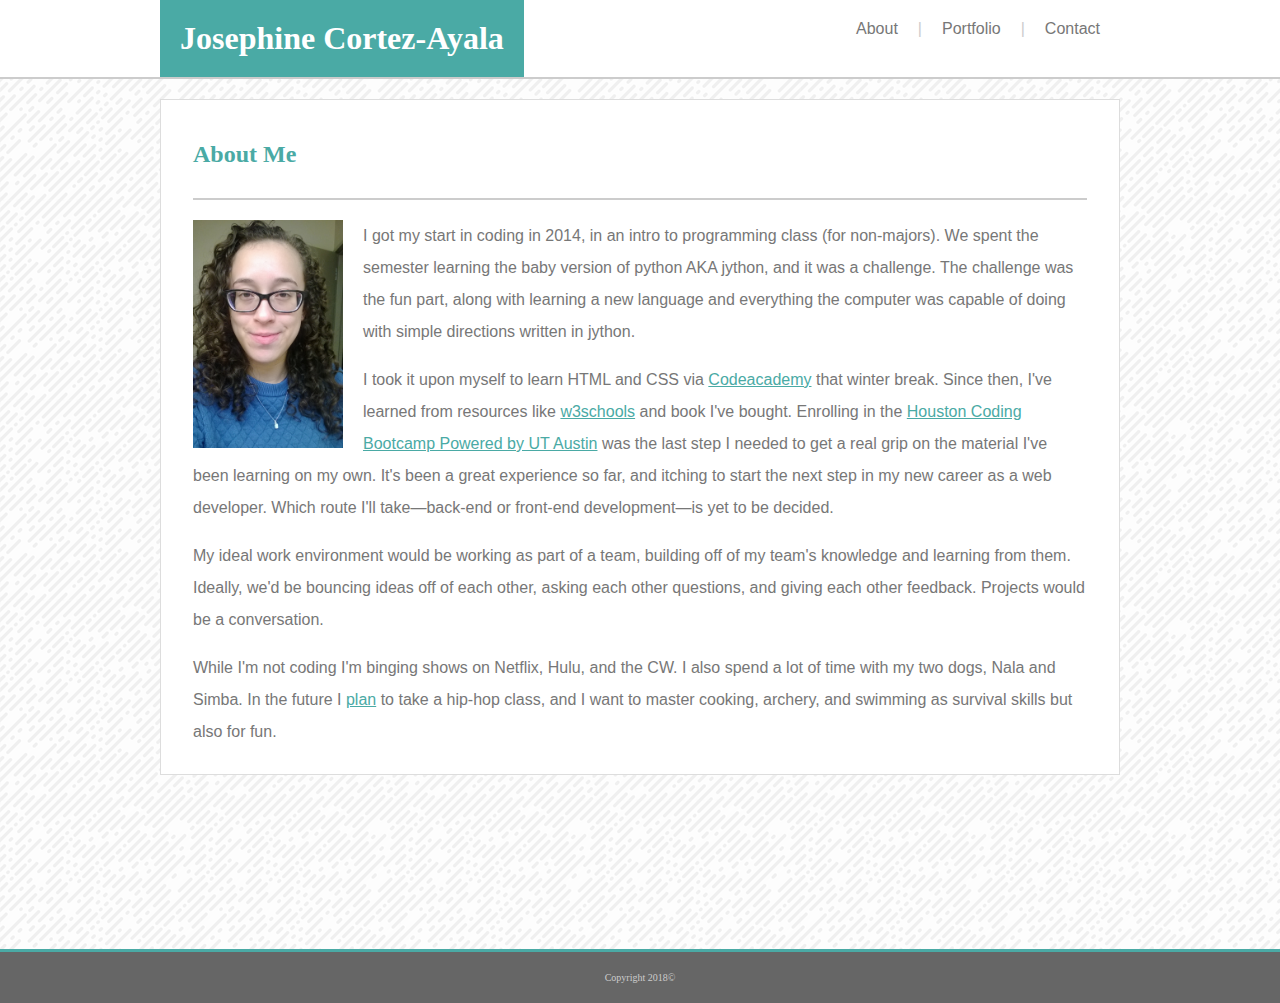
<file: index.html>
<!DOCTYPE html>
<html lang="en">
<head>
    <meta charset="UTF-8">
    <meta name="viewport" content="width=device-width, initial-scale=1.0">
    <meta http-equiv="X-UA-Compatible" content="ie=edge">
    <link rel="stylesheet" type="text/css" href="./assets/css/style.css"/>
    <title>Josephine Cortez-Ayala | About</title>
</head>
<body>
    <header>
        <div>
        <a href="./index.html"><h1>Josephine Cortez-Ayala </h1></a>
        <nav><ul>
            <li><a href="./index.html">About</a></li>
            <li>|</li>
            <li><a href="./portfolio.html">Portfolio</a></li>
            <li>|</li>
            <li><a href="./contact.html">Contact</a></li>
        </ul></nav>
        </div>
    </header>
    <main>
        <h2>About Me</h2>
        <a href="#"><img alt="Picture of Josephine Cortez-Ayala" src="./assets/images/profile-picture.jpg" style="max-width: 150px"/></a>
        <p>I got my start in coding in 2014, in an intro to programming class (for non-majors). We spent the semester learning the baby version of python AKA jython, and it was a challenge. The challenge was the fun part, along with learning a new language and everything the computer was capable of doing with simple directions written in jython.</p>
        <p>I took it upon myself to learn HTML and CSS via <a href="https://www.codecademy.com/">Codeacademy</a> that winter break. Since then, I've learned from resources like <a href="https://www.w3schools.com/">w3schools</a> and book I've bought. Enrolling in the <a href="https://houston.codingbootcamp.utexas.edu/">Houston Coding Bootcamp Powered by UT Austin</a> was the last step I needed to get a real grip on the material I've been learning on my own. It's been a great experience so far, and itching to start the next step in my new career as a web developer. Which route I'll take&mdash;back-end or front-end development&mdash;is yet to be decided.</p>
        <p>My ideal work environment would be working as part of a team, building off of my team's knowledge and learning from them. Ideally, we'd be bouncing ideas off of each other, asking each other questions, and giving each other feedback. Projects would be a conversation.</p>
        <p>While I'm not coding I'm binging shows on Netflix, Hulu, and the CW. I also spend a lot of time with my two dogs, Nala and Simba. In the future I <a href="#">plan</a> to take a hip-hop class, and I want to master cooking, archery, and swimming as survival skills but also for fun.</p>
    </main>
    <div id="footer-margin"></div>
    <footer>
        <div>
        <p>Copyright 2018&#169;</p>
        </div>
    </footer>
</body>
</html>
</file>
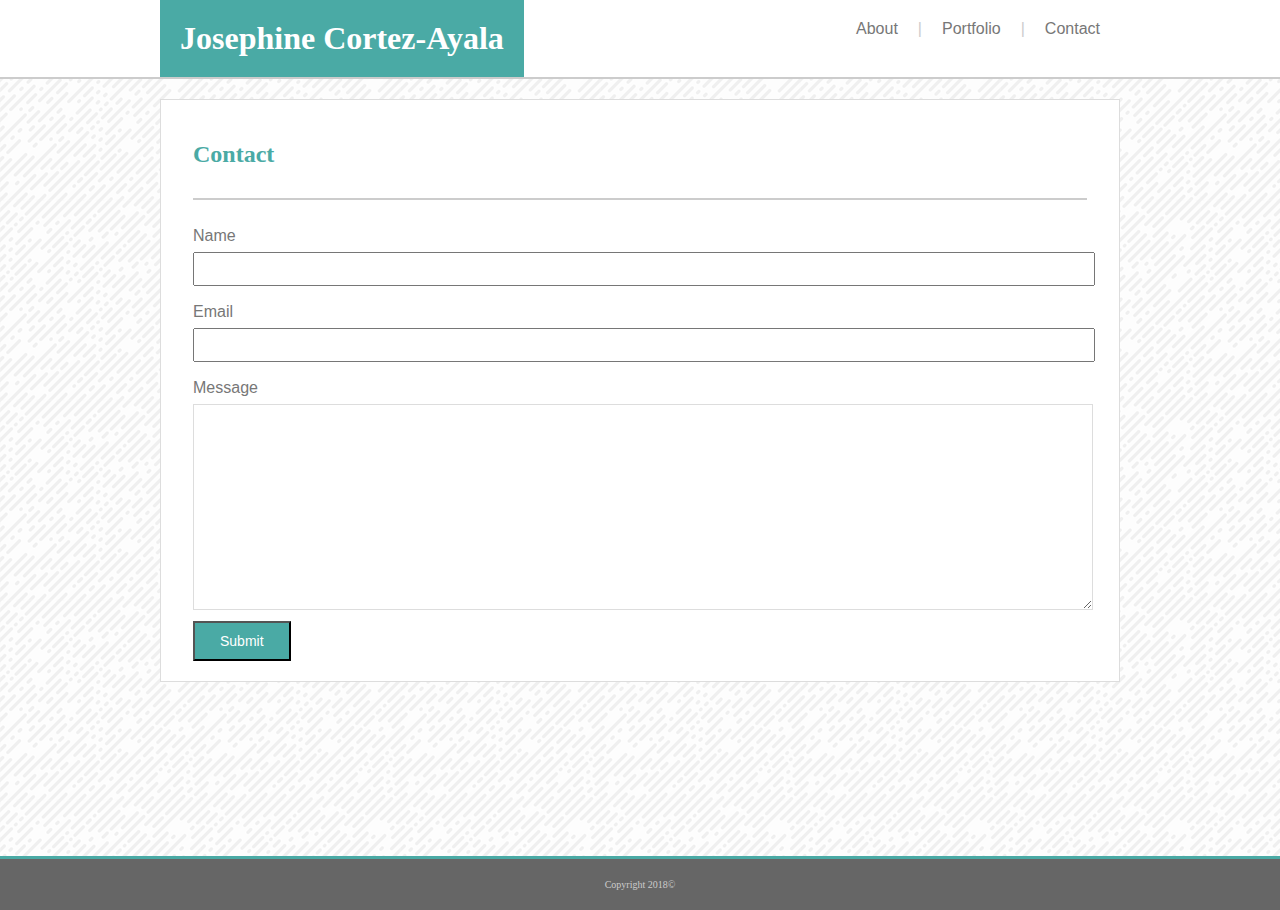
<file: contact.html>
<!DOCTYPE html>
<html lang="en">
<head>
    <meta charset="UTF-8">
    <meta name="viewport" content="width=device-width, initial-scale=1.0">
    <meta http-equiv="X-UA-Compatible" content="ie=edge">
    <link rel="stylesheet" type="text/css" href="./assets/css/style.css"/>
    <title>Josephine Cortez-Ayala | Contact</title>
</head>
<body>
    <header>
        <div>
        <a href="./index.html"><h1>Josephine Cortez-Ayala </h1></a>
        <nav><ul>
            <li><a href="./index.html">About</a></li>
            <li>|</li>
            <li><a href="./portfolio.html">Portfolio</a></li>
            <li>|</li>
            <li><a href="./contact.html">Contact</a></li>
        </ul></nav>
        </div>
    </header> 
    <main>
        <h2>Contact</h2>
        <form>
            <label>Name</label>
            <input class="text-input" type="text"/>
            <label>Email</label>
            <input class="text-input" type="text"/>
            <label>Message</label>
            <textarea></textarea>
            <input id="submit" type="submit" value="Submit"/>
        </form>
    </main>
    <div id="footer-margin"></div>
    <footer>
        <div>
        <p>Copyright 2018&#169;</p>
        </div>
    </footer>
</body>
</html>
</file>
<file: assets/css/style.css>
body {
    margin: 0px;
    background-image: url("../images/funky-lines.png");
    background-repeat: repeat;
}
/*Header styling*/
    header {
    overflow: auto;
    background-color: #ffffff;
    border-bottom: 2px solid  #cccccc;
}
div {
    max-width: 960px;
    margin: 0px auto;
}
h1 {
    float: left;
    padding: 20px;
    margin: 0px;
    background-color: #4aaaa5;
    color: white;
    font-family: 'Georgia', Times, 'Times New Roman', serif;
}
h1:hover {
    border: 2px solid #4aaaa5;
    background-color: #ffffff;
    color: #4aaaa5;
    padding: 18px;
}
nav {
    float: right;
    color: #cccccc;
    padding: 20px 0px;
}
nav ul {
    list-style-type: none;
    margin: 0px;
}
nav ul li {
    float: left;
    padding-right: 20px;
    font-family: 'Arial', 'Helvetica Neue', Helvetica, sans-serif;
}
li a {
    text-decoration: none;
    color: #777777;
}
li a:hover {
    color: #4aaaa5;
}
/* main content styling */
main {
    overflow: auto;
    margin: 20px auto;
    box-sizing: border-box;
    padding: 10px 2.5%;
    max-width: 960px;
    color: #777777;
    background-color: #ffffff;
    border: 1px solid #dddddd;
    font-family: 'Arial', 'Helvetica Neue', Helvetica, sans-serif;
    line-height: 2;
}
main img {
    float: left;
    margin-right: 20px;
}
img:hover {
    opacity: 0.3;
}
h2 {
    padding: 20px 0px;
    margin: 0px 0px 20px 0px;
    color: #4aaaa5;
    border-bottom: 2px solid  #cccccc;
    font-family: 'Georgia', Times, Times New Roman, serif;
}
main a {
    color: #4aaaa5;
}
main a:hover {
    color: #6BF6EF;
}
/* images specific to portfolio page */
figure {
    float: left;
    margin: 0px 40px 0px 0px;
}
figure img {
    max-width: 300px;
    margin: 0px;
}
figure figcaption {
    clear: both;
    position: relative;
    bottom: 70px;
    color: white;
    background-color: #4aaaa5;
    font-family: Times, 'Times New Roman', serif;
    text-align: center;
    padding: 10px 0px;
    font-size: 16pt;
}
/* contact page form styling */
input {
    width: 100%;
    margin-bottom: 10px;
}
textarea {
    width: 100%;
    height: 200px;
    border: 1px solid #dddddd;
}
#submit {
    width: auto;
    background-color: #4aaaa5;
    color: white;
    padding: 10px 25px;
    font-size: 14px;
}
#submit:hover {
    border: 2px solid #4aaaa5;
    background-color: #ffffff;
    color: #4aaaa5;
    width: auto;
    padding: 10px 25px 8px 25px;
}
label {
    margin: 0px;
    display: block;
}
.text-input {
    line-height: 2em;
    font-size: 14px;
    color: #777777;
}
/*footer styling*/
footer {
    width: 100%;
    border-top: 3px solid #4aaaa5;
    background-color: #666666;
    color: #cccccc;
}
footer p {
    margin: 0px;
    padding: 20px 0px;
    text-align: center;
    font-size: 10px;
}
#footer-margin {
    min-height: calc(100vh - 746px);
}
</file>
